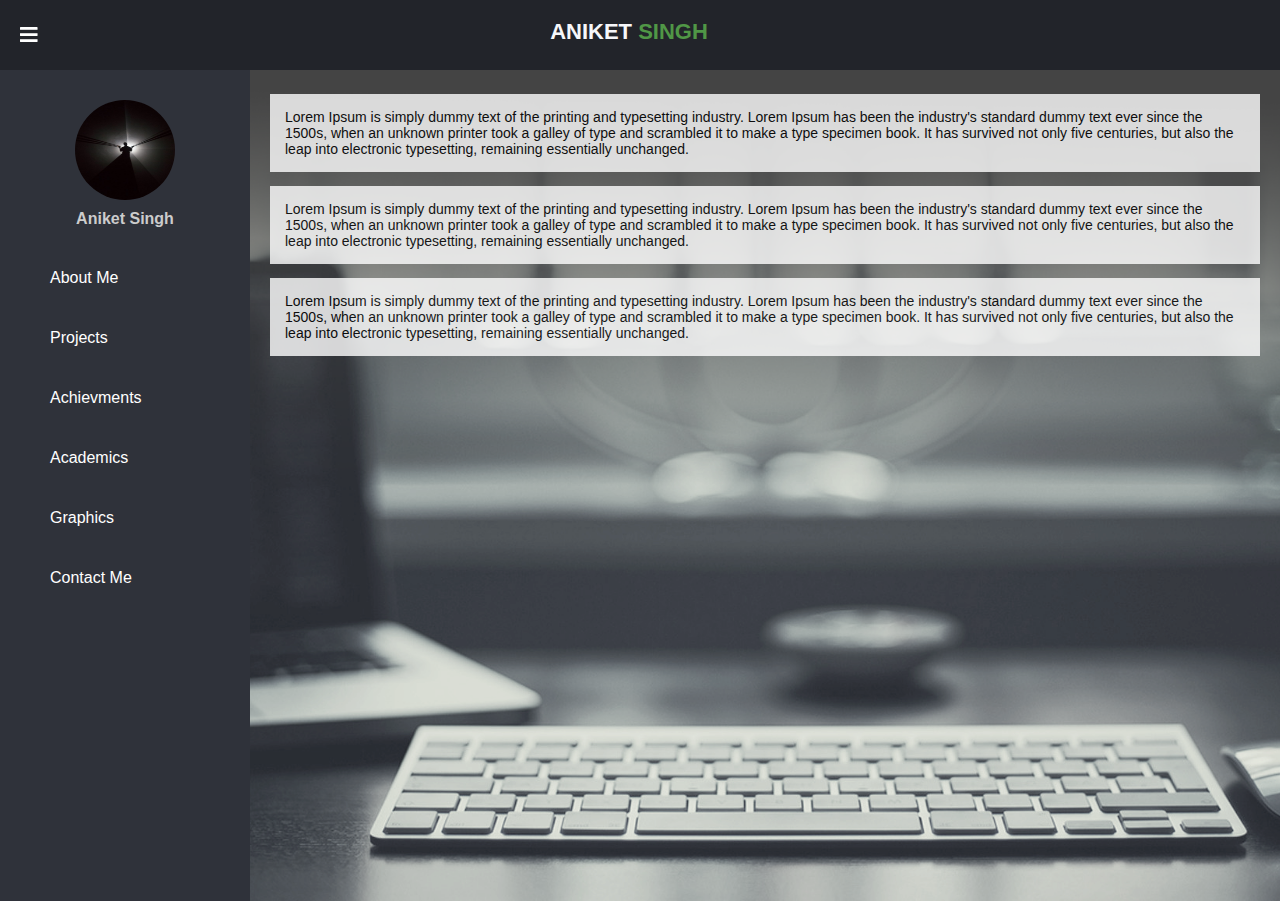
<file: index.html>
<!DOCTYPE html>
<html lang="en" dir="ltr">
  <head>
    <meta charset="utf-8">
    <meta name="viewport" content="width=device-width, initial-scale=1.0">
    <title>My Site</title>
    <link rel="stylesheet" href="style.css">
    <link rel="stylesheet" href="https://cdnjs.cloudflare.com/ajax/libs/font-awesome/5.12.1/css/all.min.css">
    <script src="https://cdnjs.cloudflare.com/ajax/libs/jquery/3.5.1/jquery.min.js" charset="utf-8"></script>
  </head>
  <body>

    <input type="checkbox" id="check">
    <!--header area start-->
    <header>
      <label for="check">
        <i class="fas fa-bars" id="sidebar_btn"></i>
      </label>
      <div class="left_area">
        <h3>ANIKET <span>SINGH</span></h3>
      </div>
      <!-- <div class="right_area">
        <a href="#" class="logout_btn">Logout</a>
      </div> -->
    </header>
    <!--header area end-->
    <!--mobile navigation bar start-->
    <div class="mobile_nav">
      <div class="nav_bar">
        <img src="The New Photo Star Blog.jpg" class="mobile_profile_image" alt="Its Me">
        <i class="fa fa-bars nav_btn"></i>
      </div>
      <div class="mobile_nav_items">
        <a href="#"><i class="fas fa-desktop"></i><span>Dashboard</span></a>
        <a href="#"><i class="fas fa-cogs"></i><span>Components</span></a>
        <a href="#"><i class="fas fa-table"></i><span>Tables</span></a>
        <a href="#"><i class="fas fa-th"></i><span>Forms</span></a>
        <a href="#"><i class="fas fa-info-circle"></i><span>About</span></a>
        <a href="#"><i class="fas fa-sliders-h"></i><span>Settings</span></a>
      </div>
    </div>
    <!--mobile navigation bar end-->
    <!--sidebar start-->
    <div class="sidebar">
      <div class="profile_info">
        <img src="The New Photo Star Blog.jpg" class="profile_image" alt="It's Me">
        <h4>Aniket Singh</h4>
      </div>
      <!-- <a href="#"><i class="fas fa-desktop"></i><span>Dashboard</span></a>
      <a href="#"><i class="fas fa-cogs"></i><span>Components</span></a>
      <a href="#"><i class="fas fa-table"></i><span>Tables</span></a>
      <a href="#"><i class="fas fa-th"></i><span>Forms</span></a>
      <a href="#"><i class="fas fa-info-circle"></i><span>About</span></a>
      <a href="#"><i class="fas fa-sliders-h"></i><span>Settings</span></a> -->
      <a href="#"><i class="About"></i><span>About Me</span></a>
      <a href="#"><i class="Projects"></i><span>Projects</span></a>
      <a href="#"><i class="Achievments"></i><span>Achievments</span></a>
      <a href="#"><i class="Academics"></i><span>Academics</span></a>
      <a href="#"><i class="Graphics"></i><span>Graphics</span></a>
      <a href="#"><i class="Contact"></i><span>Contact Me</span></a>
    </div>
    <!--sidebar end-->

    <div class="content">
      <div class="card">
        <p>Lorem Ipsum is simply dummy text of the printing and typesetting industry. Lorem Ipsum has been the industry's standard dummy text ever since the 1500s, when an unknown printer took a galley of type and scrambled it to make a type specimen book. It has survived not only five centuries, but also the leap into electronic typesetting, remaining essentially unchanged.</p>
      </div>
      <div class="card">
        <p>Lorem Ipsum is simply dummy text of the printing and typesetting industry. Lorem Ipsum has been the industry's standard dummy text ever since the 1500s, when an unknown printer took a galley of type and scrambled it to make a type specimen book. It has survived not only five centuries, but also the leap into electronic typesetting, remaining essentially unchanged.</p>
      </div>
      <div class="card">
        <p>Lorem Ipsum is simply dummy text of the printing and typesetting industry. Lorem Ipsum has been the industry's standard dummy text ever since the 1500s, when an unknown printer took a galley of type and scrambled it to make a type specimen book. It has survived not only five centuries, but also the leap into electronic typesetting, remaining essentially unchanged.</p>
      </div>
    </div>

    <script type="text/javascript">
    $(document).ready(function(){
      $('.nav_btn').click(function(){
        $('.mobile_nav_items').toggleClass('active');
      });
    });
    </script>

  </body>
</html>
</file>
<file: style.css>
body{
    margin: 0;
    padding: 0;
    font-family: "Roboto", sans-serif;
    background: #2f323a;
  }
  
  header{
    z-index: 1;
    position: fixed;
    background: #22242A;
    padding: 20px;
    width: calc(100% - 0%);
    top: 0;
    height: 30px;
  }
  
  .left_area h3{
    color: rgb(246, 247, 250);
    margin: 0;
    text-transform: uppercase;
    font-size: 22px;
    font-weight: 900;
    position: relative;
    left: -31px;
    top: -1px;
    text-align: center;
  }
  
  .left_area span{
    color: #509746;
  }
  
  .logout_btn{
    padding: 5px;
    background: #19B3D3;
    text-decoration: none;
    float: right;
    margin-top: -30px;
    margin-right: 40px;
    border-radius: 2px;
    font-size: 15px;
    font-weight: 600;
    color: #fff;
    transition: 0.5s;
    transition-property: background;
  }
  
  .logout_btn:hover{
    background: #0B87A6;
  }
  
  .sidebar{
    z-index: 1;
    top: 0;
    background: #2f323a;
    margin-top: 70px;
    padding-top: 30px;
    position: fixed;
    left: 0;
    width: 250px;
    height: 100vh;
    transition: 0.3s;
    transition-property: left;
    overflow-y: auto;
  }
  
  .profile_info{
    display: flex;
    flex-direction: column;
    justify-content: center;
    align-items: center;
  }
  
  .sidebar .profile_info .profile_image{
    width: 100px;
    height: 100px;
    border-radius: 100px;
    margin-bottom: 10px;
  }
  
  .sidebar .profile_info h4{
    color: #ccc;
    margin-top: 0;
    margin-bottom: 20px;
  }
  
  .sidebar a{
    color: #fff;
    display: block;
    width: 100%;
    line-height: 60px;
    text-decoration: none;
    padding-left: 40px;
    box-sizing: border-box;
    transition: 0.5s;
    transition-property: background;
  }
  
  .sidebar a:hover{
    background: #19B3D3;
  }
  
  .sidebar i{
    padding-right: 10px;
  }
  
  label #sidebar_btn{
    z-index: 1;
    color: #fff;
    position: fixed;
    cursor: pointer;
    left: 20px;
    font-size: 20px;
    margin: 5px 0;
    transition: 0.5s;
    transition-property: color;
  }
  
  label #sidebar_btn:hover{
    color: #19B3D3;
  }
  
  #check:checked ~ .sidebar{
    left: -185px;
      display: none;
  }
  
  #check:checked ~ .sidebar a span{
    display: none;
  }
  
  #check:checked ~ .sidebar a{
    font-size: 20px;
    margin-left: 165px;
    width: 100%;
  }
  
  .content{
    width: (100% - 250px);
    margin-top: 60px;
    padding: 20px;
    margin-left: 250px;
    background: url(contact-background.png) no-repeat;
    background-position: center;
    background-size: cover;
    height: 89vh;
    transition: 0.5s;
  }
  
  #check:checked ~ .content{
    margin-left: 0px;
  }
  
  #check:checked ~ .sidebar .profile_info{
    display: none;
  }
  
  #check{
    display: none;
  }
  
  .mobile_nav{
    display: none;
  }
  
  .content .card p{
    background: #fff;
    padding: 15px;
    margin-bottom: 10px;
    font-size: 14px;
    opacity: 0.8;
  }
  
  /* Responsive CSS */
  
  @media screen and (max-width: 780px){
    .sidebar{
      display: none;
    }
  
    #sidebar_btn{
      display: none;
    }
  
    .content{
      margin-left: 0;
      margin-top: 0;
      padding: 10px 20px;
      transition: 0s;
    }
  
    #check:checked ~ .content{
      margin-left: 0px;
    }
  
    .mobile_nav{
      display: block;
      width: calc(100% - 0%);
    }
  
    .nav_bar{
      background: #222;
      width: (100% - 0px);
      margin-top: 70px;
      display: flex;
      justify-content: space-between;
      align-items: center;
      padding: 10px 20px;
    }
  
    .nav_bar .mobile_profile_image{
      width: 50px;
      height: 50px;
      border-radius: 50%;
    }
  
    .nav_bar .nav_btn{
      color: #fff;
      font-size: 22px;
      cursor: pointer;
      transition: 0.5s;
      transition-property: color;
    }
  
    .nav_bar .nav_btn:hover{
      color: #19B3D3;
    }
  
    .mobile_nav_items{
      background: #2F323A;
      display: none;
    }
  
    .mobile_nav_items a{
      color: #fff;
      display: block;
      text-align: center;
      letter-spacing: 1px;
      line-height: 60px;
      text-decoration: none;
      box-sizing: border-box;
      transition: 0.5s;
      transition-property: background;
    }
  
    .mobile_nav_items a:hover{
      background: #19B3D3;
    }
  
    .mobile_nav_items i{
      padding-right: 10px;
    }
  
    .active{
      display: block;
    }
  }
</file>
